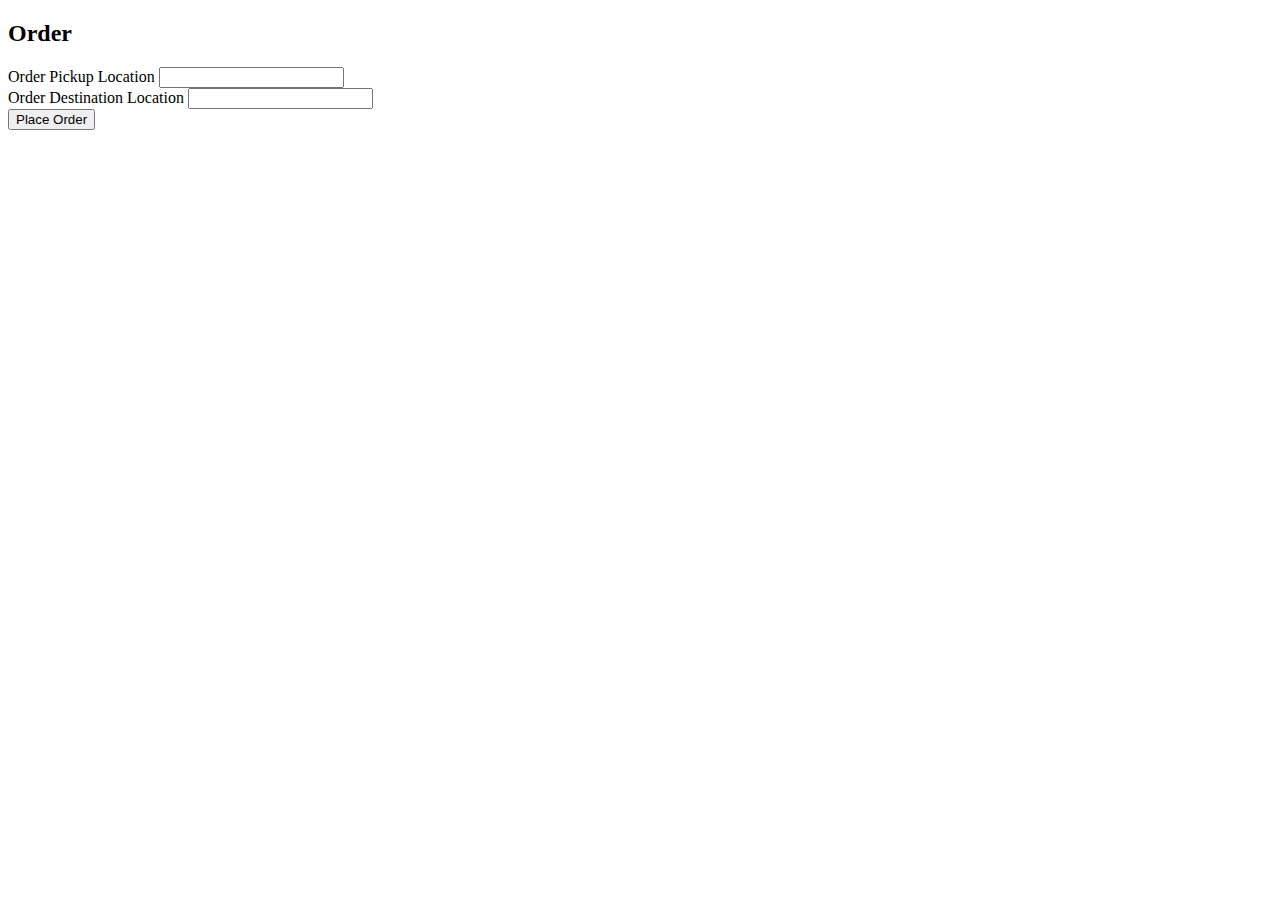
<file: order.html>
<!DOCTYPE html>
<html lang="en">
<head>
    <meta charset="UTF-8">
    <title>We-Go Order</title>
	<script src="https://code.jquery.com/jquery-3.6.0.min.js"></script>
    <!--	Local Javascript	-->
	<script src="js/order.js"></script>
</head>
<body>
 	    <h2>Order</h2>
		Order Pickup Location
		<input type="text" id="origin"><br>
		Order Destination Location
		<input type="text" id="destination"><br>
		<button id="orderButton">Place Order</button>
</body>
</html>
</file>
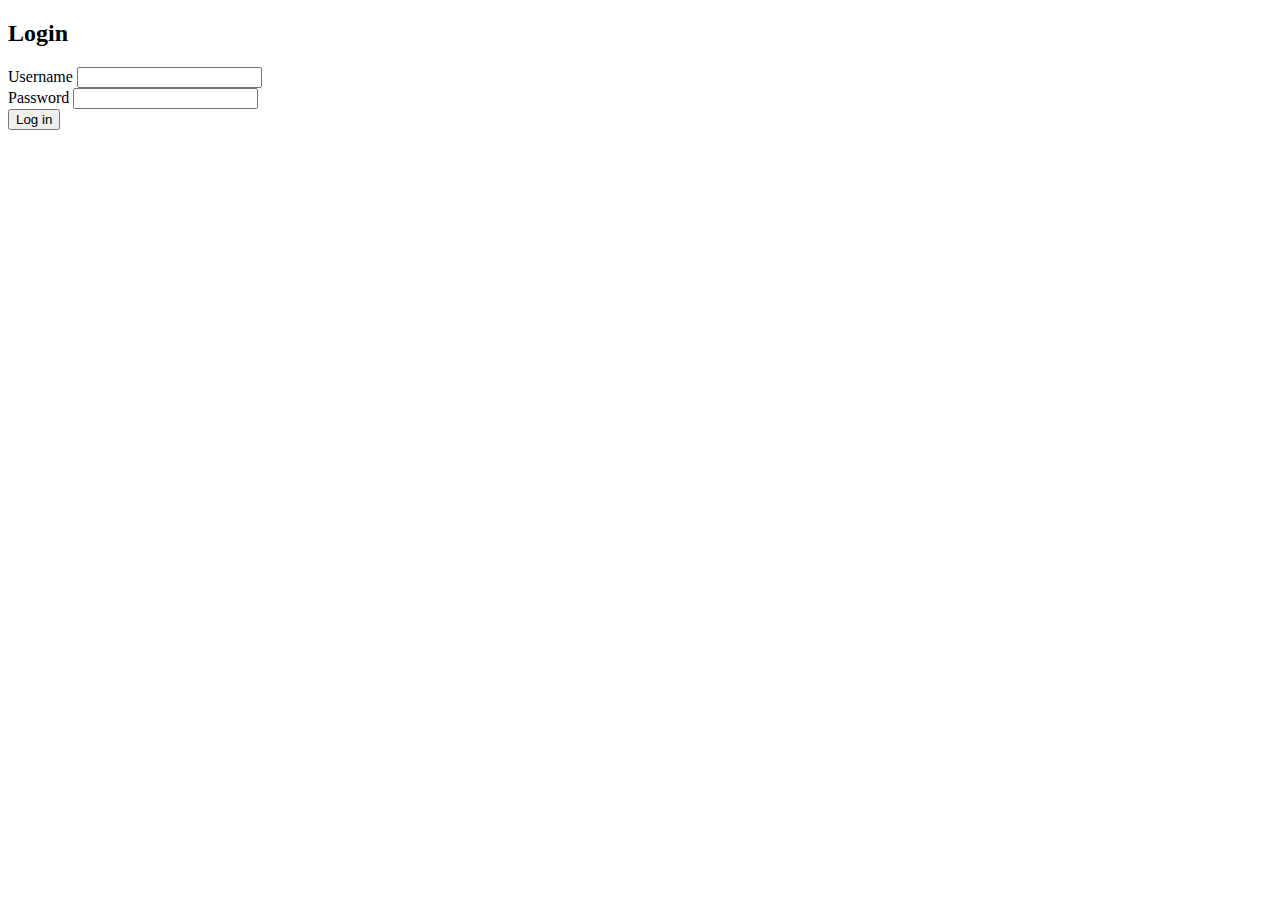
<file: html/login.html>
<!doctype html>
<html lang="en">
	<head>
		<meta charset="utf-8"/>
		<title>Login</title>
		<script src="../js/login.js"></script>
	</head>
	<body>
		<form id="login">
			<h2>Login</h2>
			Username
			<input type="text" id="username"><br>
			Password
			<input type="text" id="password"><br>
    	<button onclick="logIn()">Log in</button>
		</form>
	</body>
</html>
</file>
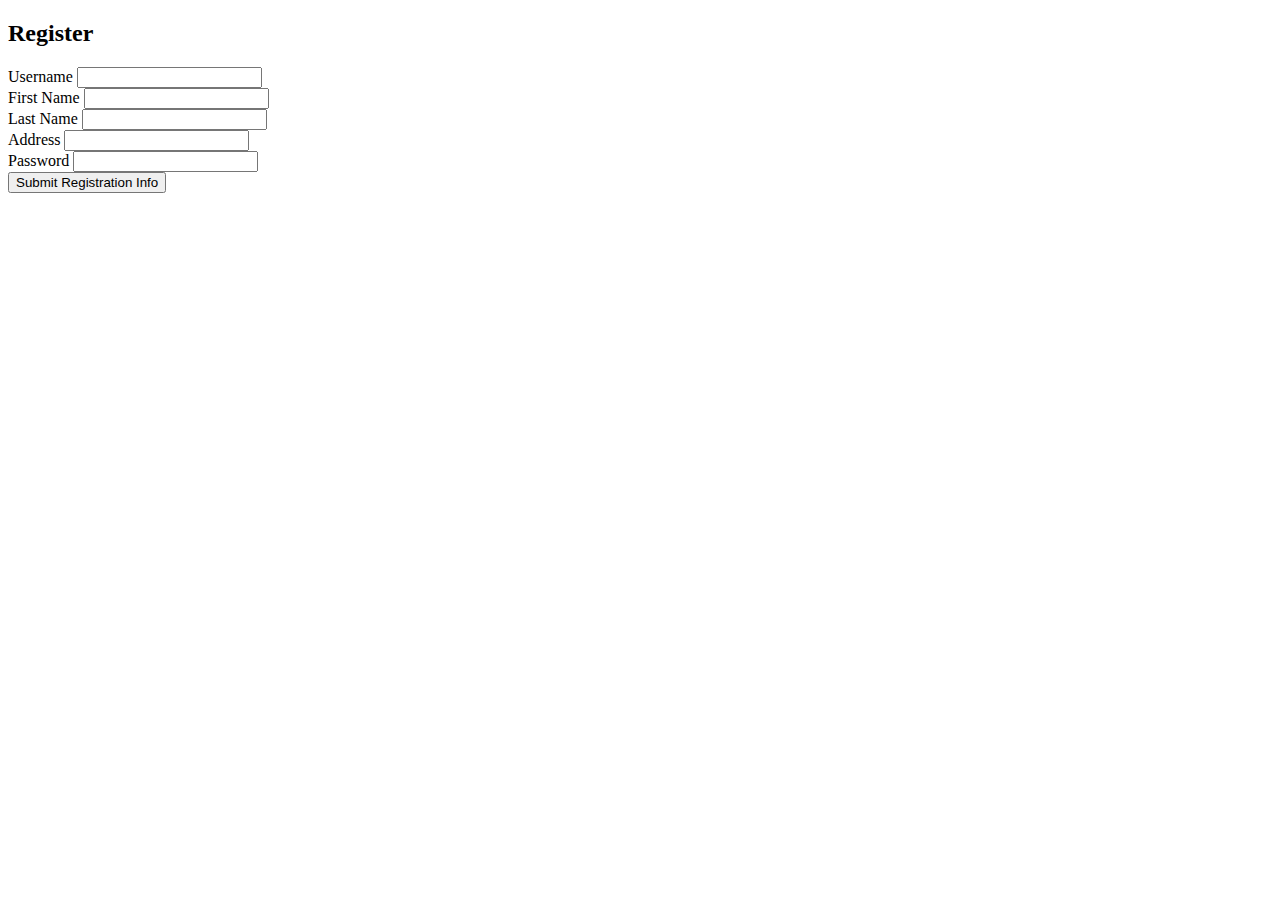
<file: html/register.html>
<!doctype html>
<html lang="en">
    <head>
        <meta charset="utf-8"/>
        <title>Register</title>
        <script src="../js/register.js"></script>
    </head>
    <body>
        <form id="registration">
            <h2>Register</h2>
            Username
            <input type="text" id="username"><br>
            First Name
            <input type="text" id="fname"><br>
            Last Name
            <input type="text" id="lname"><br>
            Address
            <input type="text" id="address"><br>
            Password
            <input type="text" id="password"><br>
            <button onclick="sendRegistration()">Submit Registration Info</button>
        </form>
    </body>
</html>
</file>
